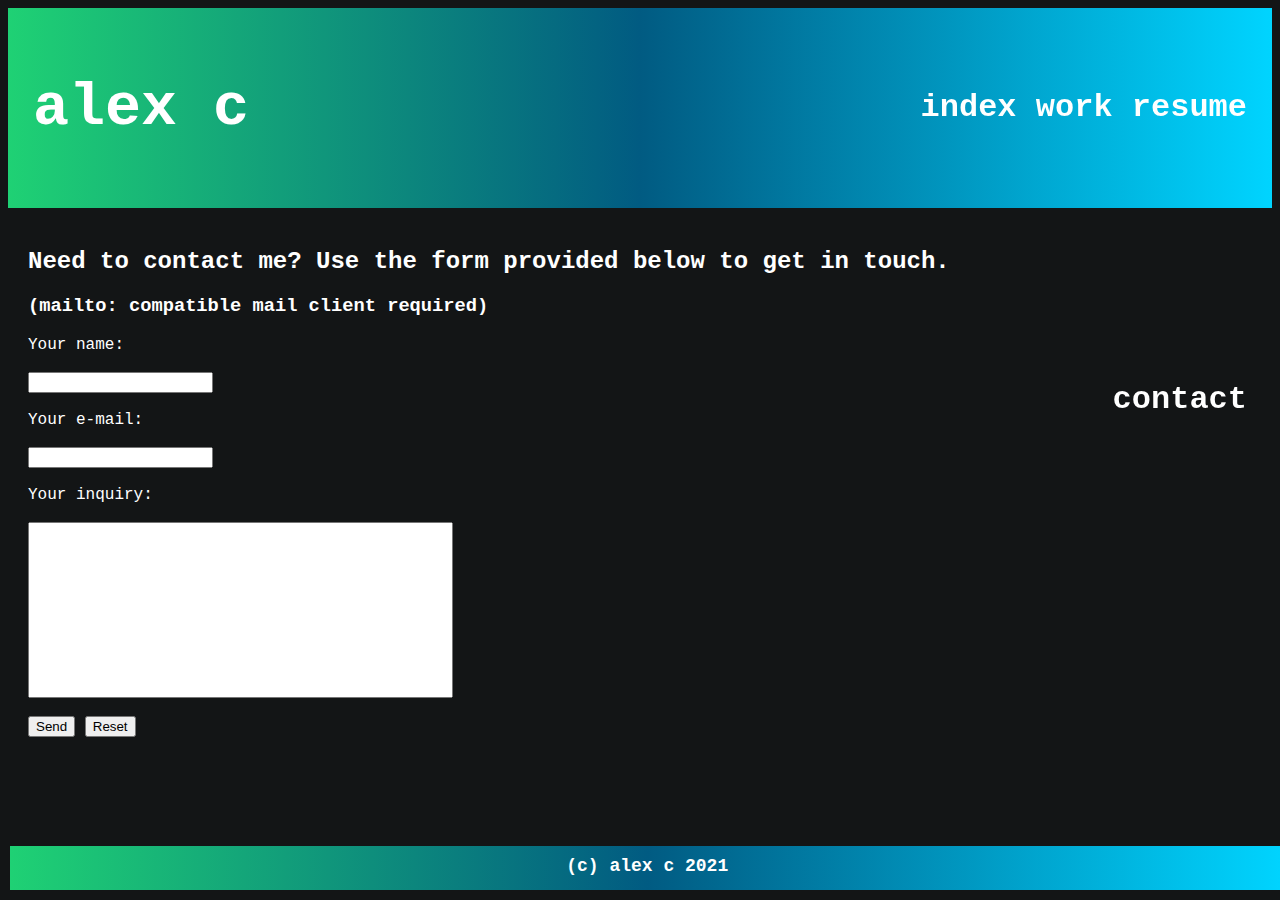
<file: contact.html>
<html>
    <head>
      <link rel="stylesheet" href="https://cdnjs.cloudflare.com/ajax/libs/animate.css/4.1.1/animate.min.css"/>
      <link rel="stylesheet" href="style.css"/>
    </head>

    <body>
        <div class="header">
            <h1 class="animate__animated animate__slideInDown htext left" style="font-size: 60px;"><b>alex c</b></h1>
            <h1 class="htext right">
                <a class="animate__animated animate__fadeIn animate__delay-1s" href="index.html">index</a>
                <a class="animate__animated animate__fadeIn animate__delay-2s" href="work.html">work</a>
                <a class="animate__animated animate__fadeIn animate__delay-3s" href="resume.html">resume</a>
                <a class="animate__animated animate__fadeIn animate__delay-4s selected" href="contact.html">contact</a>
            </h1>
        </div>

        <div class="animate__animated animate__fadeIn animate__delay-5s middle">
            <h2>Need to contact me? Use the form provided below to get in touch.</h2><h3>(mailto: compatible mail client required)</h3>
            <form action="mailto:acrossen@stcharlessd.org" method="post" enctype="text/plain">
                Your name:<br><br>
                <input type="text" name="name"><br><br>

                Your e-mail:<br><br>
                <input type="text" name="mail"><br><br>

                Your inquiry:<br><br>
                <input style="height: 20%;" type="text" name="comment" size="50"><br><br>
                <input type="submit" value="Send">
                <input type="reset" value="Reset">
            </form>
        </div>

        <div class="footer">
            <h2 class="text-align: center">(c) alex c 2021</h2>
        </div>
    </body>
</html>
</file>
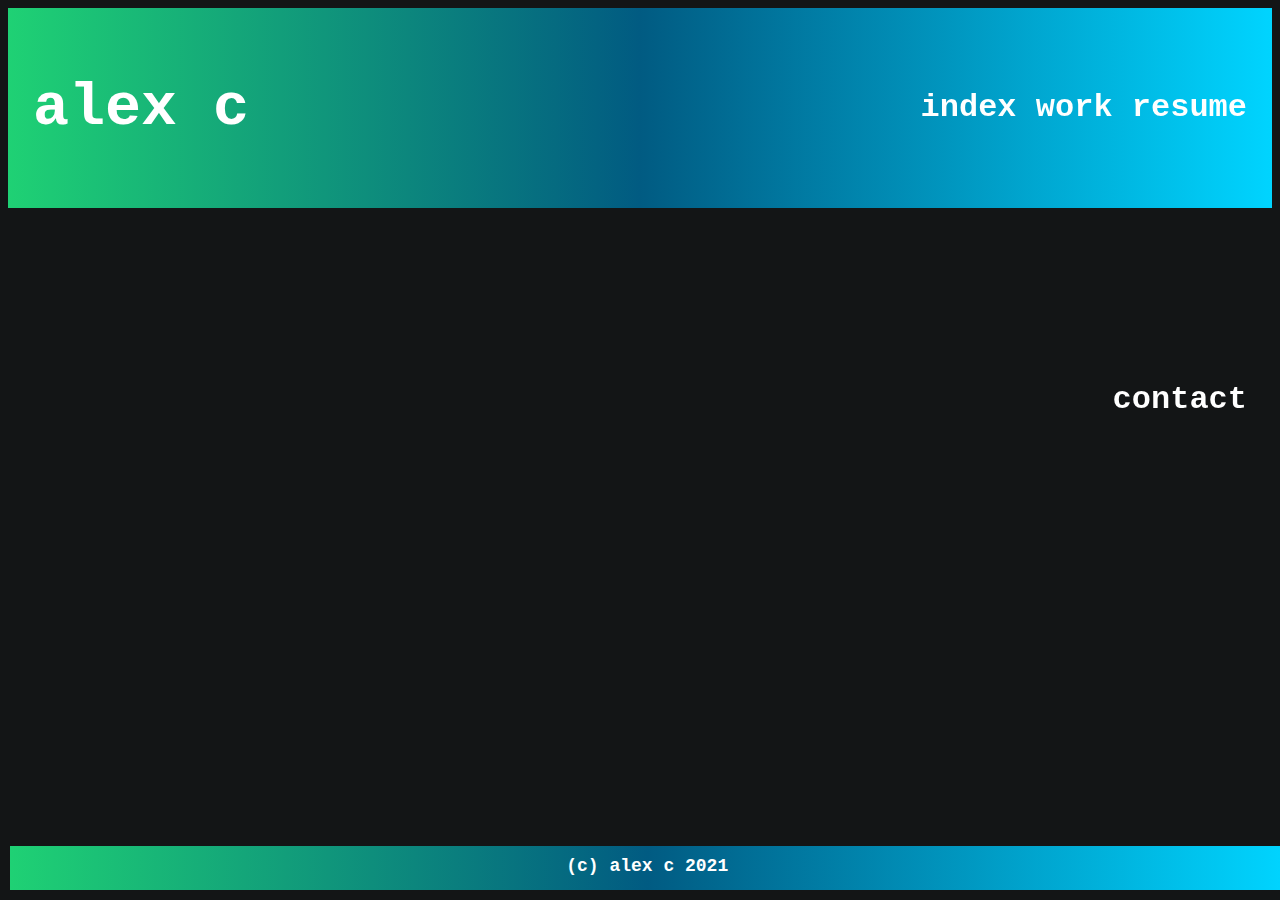
<file: resume.html>
<html>
    <head>
      <link rel="stylesheet" href="https://cdnjs.cloudflare.com/ajax/libs/animate.css/4.1.1/animate.min.css"/>
      <link rel="stylesheet" href="style.css"/>
    </head>

    <body>
        <div class="header">
            <h1 class="animate__animated animate__slideInDown htext left" style="font-size: 60px;"><b>alex c</b></h1>
            <h1 class="htext right">
                <a class="animate__animated animate__fadeIn animate__delay-1s" href="index.html">index</a>
                <a class="animate__animated animate__fadeIn animate__delay-2s" href="work.html">work</a>
                <a class="animate__animated animate__fadeIn animate__delay-3s selected" href="resume.html">resume</a>
                <a class="animate__animated animate__fadeIn animate__delay-4s" href="contact.html">contact</a>
            </h1>
        </div>

        <div class="footer">
            <h2 class="text-align: center">(c) alex c 2021</h2>
        </div>
    </body>
</html>
</file>
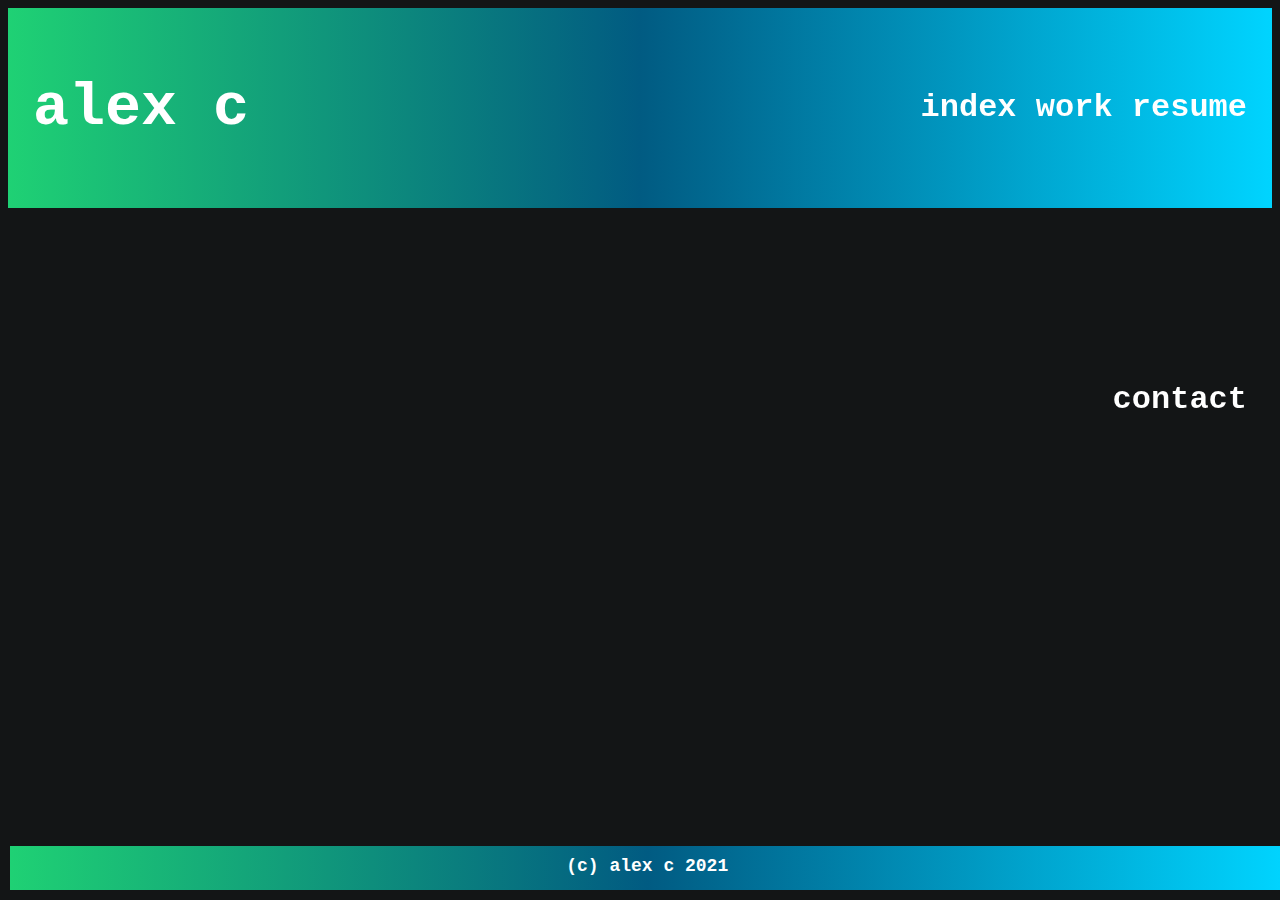
<file: work.html>
<html>
    <head>
      <link rel="stylesheet" href="https://cdnjs.cloudflare.com/ajax/libs/animate.css/4.1.1/animate.min.css"/>
      <link rel="stylesheet" href="style.css"/>
    </head>

    <body>
        <div class="header">
            <h1 class="animate__animated animate__slideInDown htext left" style="font-size: 60px;"><b>alex c</b></h1>
            <h1 class="htext right">
                <a class="animate__animated animate__fadeIn animate__delay-1s" href="index.html">index</a>
                <a class="animate__animated animate__fadeIn animate__delay-2s selected" href="work.html">work</a>
                <a class="animate__animated animate__fadeIn animate__delay-3s" href="resume.html">resume</a>
                <a class="animate__animated animate__fadeIn animate__delay-4s" href="contact.html">contact</a>
            </h1>
        </div>

        <div class="footer">
            <h2 class="text-align: center">(c) alex c 2021</h2>
        </div>
    </body>
</html>
</file>
<file: style.css>
body
{
    color: white;
    background: #131516;
    font-family:'Courier New', Courier, monospace;
}

/* All delay classes will take half the time to start */
:root 
{
    --animate-delay: 0.5s;
    --animate-duration: 600ms;
}

.footer 
{
    position: fixed;
    left: 0;
    bottom: 0;
    width: 98%;
    height: 2em;
    background: rgb(31,209,116);
    background: linear-gradient(90deg, rgba(31,209,116,1) 0%, rgba(1,91,130,1) 50%, rgba(0,212,255,1) 100%);
    color: white;
    text-align: center;
    margin: 10 10 10 10;
    margin-right: 10px;
    padding: 10 10 10 10;
    font-size: 12px;
}

a 
{
    background-color: white;
    position: relative;
    display: inline-block;
    font-weight: 800;
    color: white;
    overflow: hidden; 
    background: linear-gradient(to right, #131516, #131516 50%, white 50%);
    background-clip: text;
    -webkit-background-clip: text;
    -webkit-text-fill-color: transparent;
    background-size: 200% 100%;
    background-position: 100%;    
    transition: background-position 275ms ease;
}

a:hover 
{
  background-position: 0 100%;
}

.header
{
    width: 100%;
    height: 200px;
    margin: 0 0 0 0;
    background: rgb(31,209,116);
    background: linear-gradient(90deg, rgba(31,209,116,1) 0%, rgba(1,91,130,1) 50%, rgba(0,212,255,1) 100%);
}

a
{
    color: white;
    text-decoration: none;
    font-family:'Courier New', Courier, monospace;
}

a:clicked
{
    color: white;
}

.middle
{
    margin: 10 10 10 10;
    padding: 10 10 10 10;
}

.selected
{        
    color: white;
    overflow: hidden; 
    background: white;
    background-color: white;
    background-clip: text;
    -webkit-background-clip: text;
    -webkit-text-fill-color: transparent;
    text-decoration: underline;
}

.htext
{
    line-height:200px;
    height:200px;
}

.left 
{    
    margin: 0 0 0 0;
    float: left;
    width: 33.33%;
    margin-left: 25px;
    text-align: left;
}

.center 
{    
    margin: 0 0 0 0;
    display: inline-block;
    margin: 0 auto;
    width: 33.33%;
    text-align: center;
}

.right 
{    
    margin: 0 0 0 0;
    float: right;
    width: 33.33%;
    margin-right: 25px;
    text-align: right;
}
</file>
